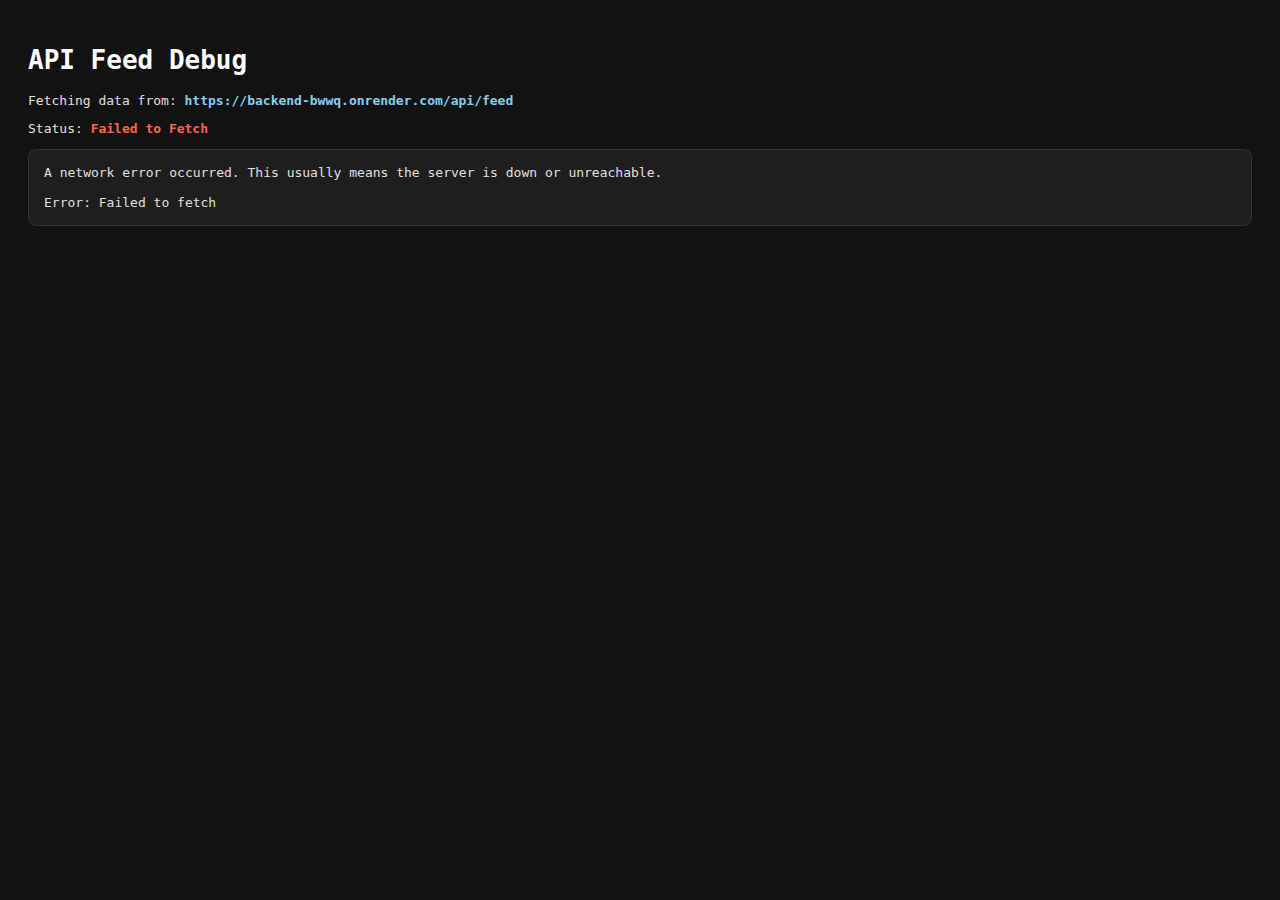
<file: www/debug.html>
<!DOCTYPE html>
<html lang="en">
<head>
    <meta charset="UTF-8">
    <meta name="viewport" content="width=device-width, initial-scale=1.0">
    <title>API Feed Debug</title>
    <style>
        body {
            font-family: monospace;
            background-color: #121212;
            color: #e0e0e0;
            padding: 20px;
        }
        pre {
            white-space: pre-wrap;
            word-wrap: break-word;
            background-color: #1e1e1e;
            padding: 15px;
            border-radius: 8px;
            border: 1px solid #333;
        }
        h1 {
            color: #fff;
        }
        #url {
            color: #87ceeb;
            word-break: break-all;
        }
        #status {
            font-weight: bold;
        }
        .success {
            color: #32cd32;
        }
        .error {
            color: #ff6347;
        }
    </style>
</head>
<body>
    <h1>API Feed Debug</h1>
    <p>Fetching data from: <strong id="url"></strong></p>
    <p>Status: <strong id="status">Loading...</strong></p>
    <pre id="output">Waiting for server response...</pre>

    <script>
        document.addEventListener('DOMContentLoaded', async () => {
            const apiUrl = 'https://backend-bwwq.onrender.com/api/feed';
            const urlEl = document.getElementById('url');
            const statusEl = document.getElementById('status');
            const outputEl = document.getElementById('output');

            urlEl.textContent = apiUrl;

            try {
                const response = await fetch(apiUrl);

                if (response.ok) {
                    statusEl.textContent = 'Success';
                    statusEl.className = 'success';
                    const data = await response.json();
                    // Format the JSON with an indent of 2 spaces for readability
                    outputEl.textContent = JSON.stringify(data, null, 2);
                } else {
                    statusEl.textContent = `Error: ${response.status}`;
                    statusEl.className = 'error';
                    const errorText = await response.text();
                    try {
                        // Try to parse as JSON for FastAPI errors
                        const errorJson = JSON.parse(errorText);
                        outputEl.textContent = JSON.stringify(errorJson, null, 2);
                    } catch (e) {
                        // If not JSON, just show the raw text
                        outputEl.textContent = errorText;
                    }
                }
            } catch (error) {
                statusEl.textContent = 'Failed to Fetch';
                statusEl.className = 'error';
                outputEl.textContent = `A network error occurred. This usually means the server is down or unreachable.\n\nError: ${error.message}`;
            }
        });
    </script>
</body>
</html>
</file>
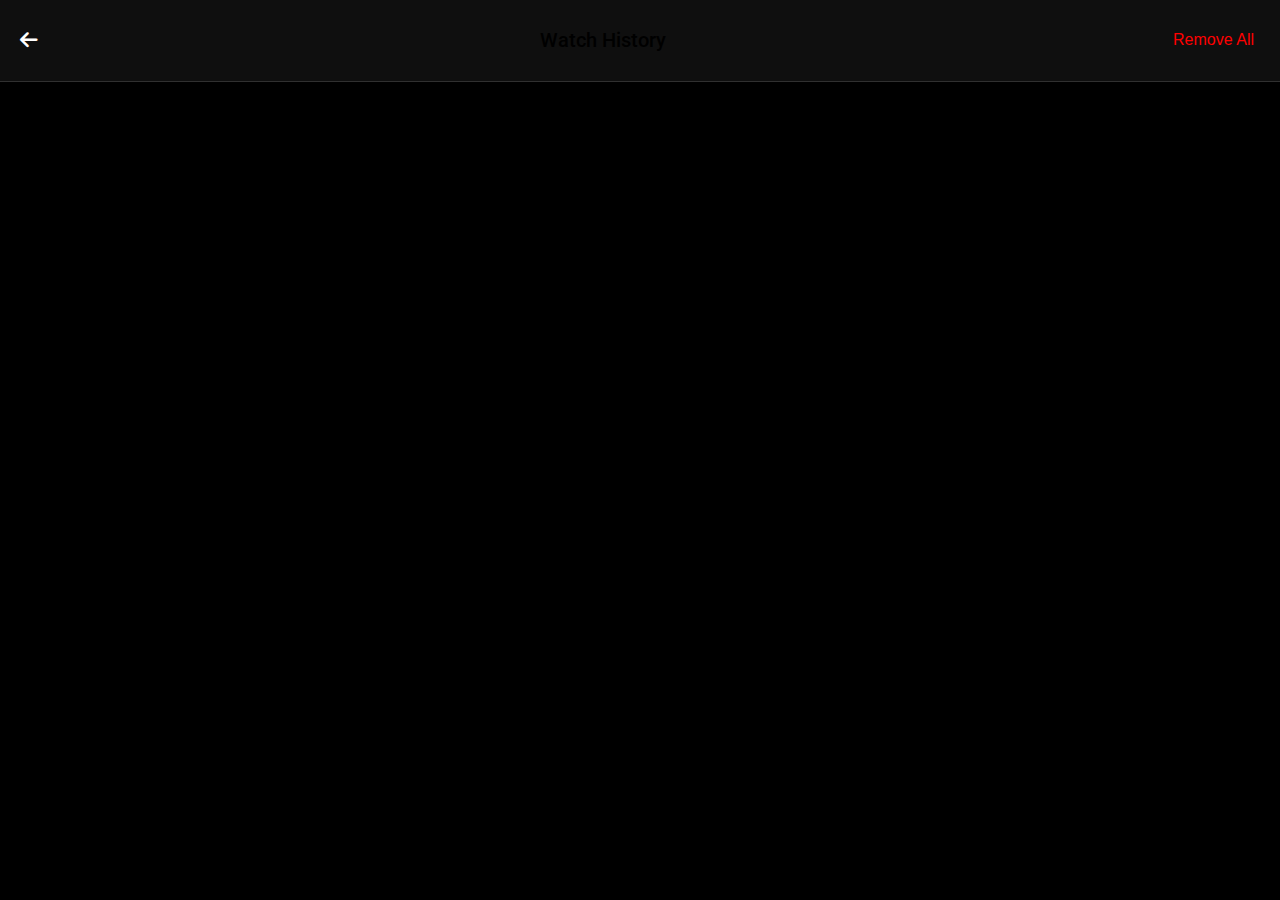
<file: www/history.html>
<!DOCTYPE html>
<html lang="en">
<head>
    <meta charset="UTF-8">
    <meta name="viewport" content="width=device-width, height=device-height, initial-scale=1.0, maximum-scale=1.0, minimum-scale=1.0, user-scalable=no, viewport-fit=cover">
    <title>Watch History - ΔTube</title>
    <link rel="stylesheet" href="https://cdnjs.cloudflare.com/ajax/libs/font-awesome/6.4.0/css/all.min.css">
    <link rel="stylesheet" href="styles.css">
    <link rel="stylesheet" href="history.css">
</head>
<body>
    <header class="history-header">
        <a href="settings.html" class="back-btn">
            <i class="fas fa-arrow-left"></i>
        </a>
        <h1 class="history-title">Watch History</h1>
        <button id="removeAllBtn" class="remove-all-btn">Remove All</button>
    </header>

    <div class="history-container" id="historyList">
        <!-- History items will be loaded here -->
    </div>

    <script>
        function fixVH() {
            let vh = window.innerHeight * 0.01;
            document.documentElement.style.setProperty('--vh', `${vh}px`);
        }
        fixVH();
        window.addEventListener('resize', fixVH);
    </script>
    <script src="database/db.js"></script>
    <script src="auth.js"></script>
    <script src="history.js"></script>
    <script src="script.js"></script>
</body>
</html>
</file>
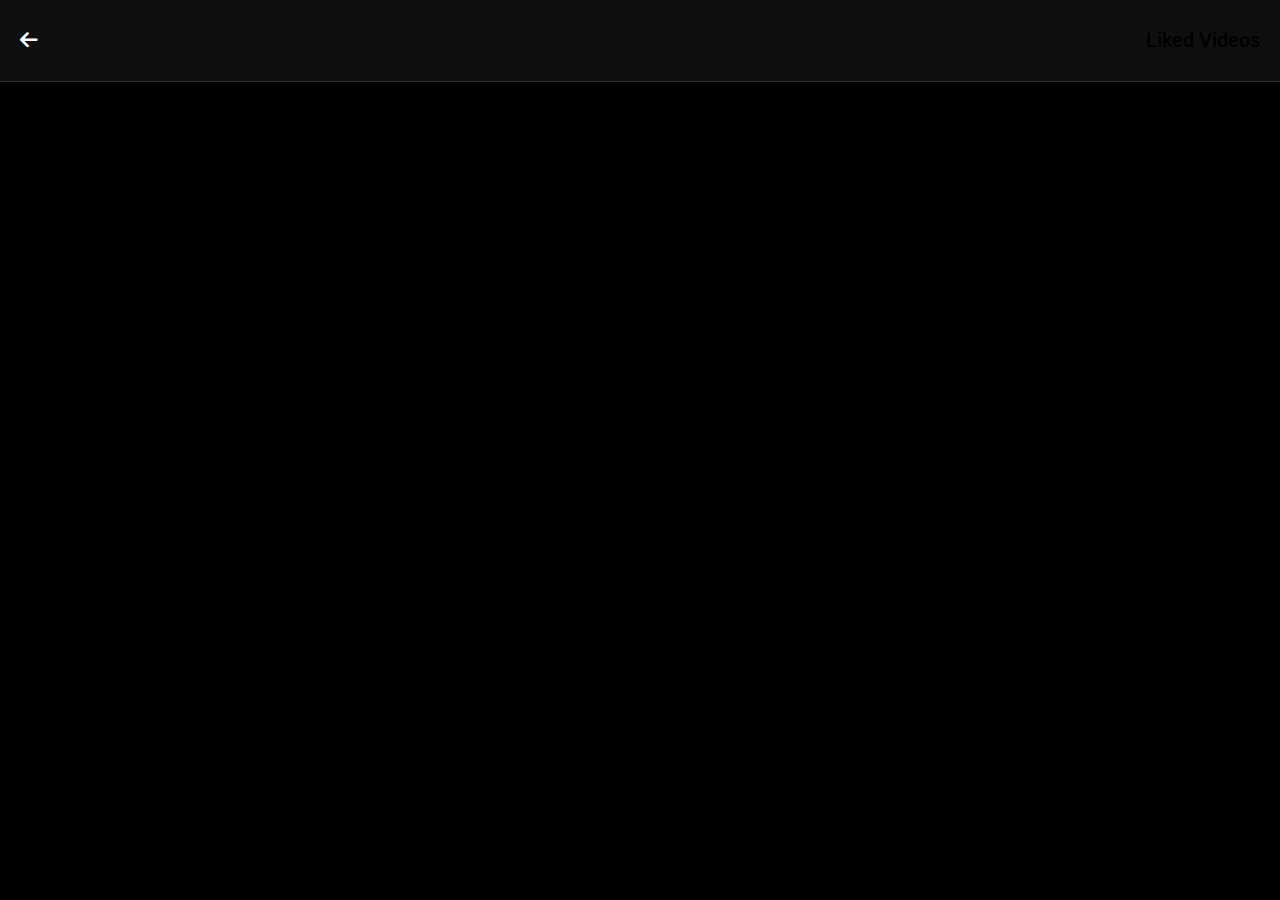
<file: www/liked.html>
<!DOCTYPE html>
<html lang="en">
<head>
    <meta charset="UTF-8">
    <meta name="viewport" content="width=device-width, height=device-height, initial-scale=1.0, maximum-scale=1.0, minimum-scale=1.0, user-scalable=no, viewport-fit=cover">
    <title>Liked Videos - ΔTube</title>
    <link rel="stylesheet" href="https://cdnjs.cloudflare.com/ajax/libs/font-awesome/6.4.0/css/all.min.css">
    <link rel="stylesheet" href="styles.css">
    <link rel="stylesheet" href="history.css">
</head>
<body>
    <header class="history-header">
        <a href="settings.html" class="back-btn">
            <i class="fas fa-arrow-left"></i>
        </a>
        <h1 class="history-title">Liked Videos</h1>
    </header>

    <div class="history-container" id="likedList">
        <!-- Liked videos will be loaded here -->
    </div>

    <script>
        function fixVH() {
            let vh = window.innerHeight * 0.01;
            document.documentElement.style.setProperty('--vh', `${vh}px`);
        }
        fixVH();
        window.addEventListener('resize', fixVH);
    </script>
    <script src="database/db.js"></script>
    <script src="auth.js"></script>
    <script src="liked.js"></script>
    <script src="script.js"></script>
</body>
</html>
</file>
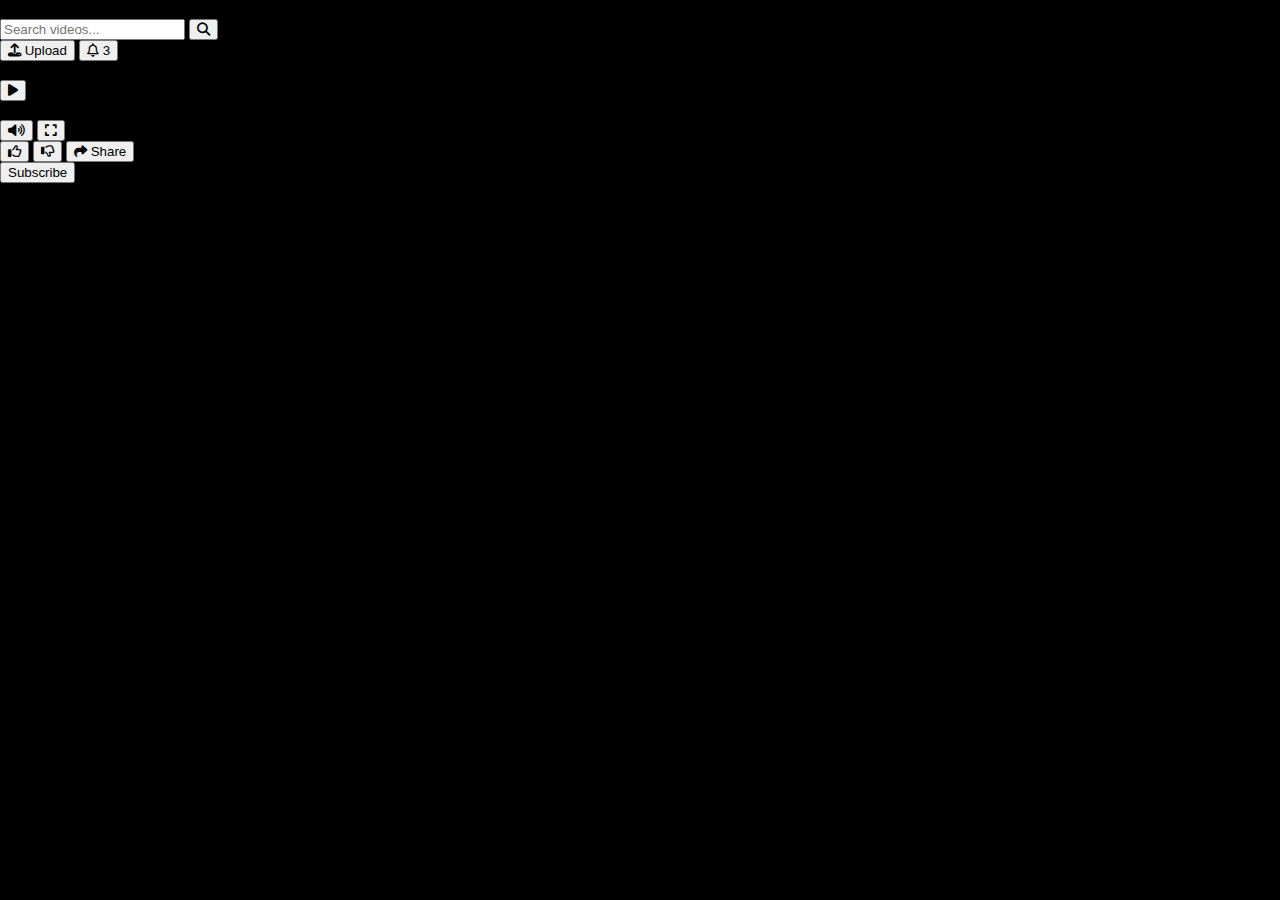
<file: www/long.html>
<!DOCTYPE html>
<html lang="en">
<head>
    <meta charset="UTF-8">
    <meta name="viewport" content="width=device-width, initial-scale=1.0">
    <title>ΔTube - Video Player</title>
    <link rel="stylesheet" href="https://cdnjs.cloudflare.com/ajax/libs/font-awesome/6.4.0/css/all.min.css">
    <link rel="stylesheet" href="https://fonts.googleapis.com/css2?family=Roboto:wght@300;400;500;700&display=swap">
    <link rel="stylesheet" href="styles.css">
</head>
<body>
    <!-- Header -->
    <header class="header">
        <div class="logo">
            <span class="logo-triangle">Δ</span>
            <span>Triangle</span>
        </div>

        <div class="search-bar">
            <div class="search-container">
                <input type="text" class="search-input" placeholder="Search videos...">
                <button class="search-btn">
                    <i class="fas fa-search"></i>
                </button>
            </div>
        </div>

        <div class="user-actions">
            <button class="upload-btn">
                <i class="fas fa-upload"></i>
                <span>Upload</span>
            </button>
            <button class="notification-btn">
                <i class="far fa-bell"></i>
                <span class="notification-count">3</span>
            </button>
            <div class="user-profile">U</div>
        </div>
    </header>

    <!-- Main Content -->
    <div class="player-main-container">
        <div class="player-content-area">
            <!-- Video Player -->
            <div class="video-player-container">
                <div class="video-player" id="videoPlayer">
                    <!-- Video will be loaded here -->
                </div>
                <div class="video-controls">
                    <button class="control-btn play-btn">
                        <i class="fas fa-play"></i>
                    </button>
                    <div class="progress-container">
                        <div class="progress-bar">
                            <div class="progress"></div>
                        </div>
                    </div>
                    <div class="time-display">0:00 / 0:00</div>
                    <button class="control-btn">
                        <i class="fas fa-volume-up"></i>
                    </button>
                    <button class="control-btn">
                        <i class="fas fa-expand"></i>
                    </button>
                </div>
            </div>

            <!-- Video Info -->
            <div class="video-info">
                <div class="video-tags" id="videoTags">
                    <!-- Tags will be loaded here -->
                </div>
                <h1 class="video-title" id="videoTitle"></h1>
                <div class="video-stats">
                    <div class="views-date" id="videoStats"></div>
                    <div class="engagement-buttons">
                        <button class="engagement-btn" id="likeBtn">
                            <i class="far fa-thumbs-up"></i>
                            <span></span>
                        </button>
                        <button class="engagement-btn" id="dislikeBtn">
                            <i class="far fa-thumbs-down"></i>
                        </button>
                        <button class="engagement-btn" id="shareBtn">
                            <i class="fas fa-share"></i>
                            <span>Share</span>
                        </button>
                    </div>
                </div>
            </div>

            <!-- Channel Info -->
            <div class="channel-info">
                <div class="channel-left">
                    <div class="channel-avatar" id="channelAvatar"></div>
                    <div class="channel-details">
                        <div class="channel-name" id="channelName"></div>
                        <div class="channel-subscribers" id="channelSubs"></div>
                    </div>
                </div>
                <button class="subscribe-btn" id="subscribeBtn">Subscribe</button>
            </div>
        </div>

        <!-- Recommendations -->
        <div class="player-recommendations-area">
            <h3 class="section-title" style="font-size: 20px;">
                <i class="fas fa-thumbs-up"></i>
                Recommended
            </h3>
            <div class="recommendations-grid" id="recommendationsGrid">
                <!-- Recommendations will be loaded by recommendation.js -->
            </div>
        </div>
    </div>

    <script src="config.js"></script>
    <script src="recommendation.js"></script>
    <script>
        document.addEventListener('DOMContentLoaded', function() {
            const urlParams = new URLSearchParams(window.location.search);
            const videoId = parseInt(urlParams.get('videoId'));

            const video = videoDatabase.longVideos.find(v => v.id === videoId);

            if (video) {
                // Populate video details
                document.getElementById('videoTitle').textContent = video.title;
                document.getElementById('videoStats').textContent = `${video.views} views • ${video.timeAgo}`;
                document.getElementById('likeBtn').querySelector('span').textContent = video.likes;
                document.getElementById('channelName').textContent = video.channel;
                document.getElementById('channelSubs').textContent = `${video.subscribers} subscribers`;
                document.getElementById('channelAvatar').textContent = video.channelInitials;

                // Populate video tags
                const tagsContainer = document.getElementById('videoTags');
                tagsContainer.innerHTML = '';
                video.tags.forEach(tag => {
                    const tagElement = document.createElement('span');
                    tagElement.className = 'video-tag';
                    tagElement.textContent = tag;
                    tagsContainer.appendChild(tagElement);
                });

                // Load video player
                const player = document.getElementById('videoPlayer');
                player.innerHTML = `
                    <div style="display: flex; align-items: center; justify-content: center; height: 100%; background: linear-gradient(45deg, #000, #333);">
                        <div style="text-align: center; color: white;">
                            <div style="font-size: 48px; margin-bottom: 16px;">▶️</div>
                            <div>Now Playing: ${video.title}</div>
                        </div>
                    </div>
                `;
            }
        });
    </script>
</body>
</html>
</file>
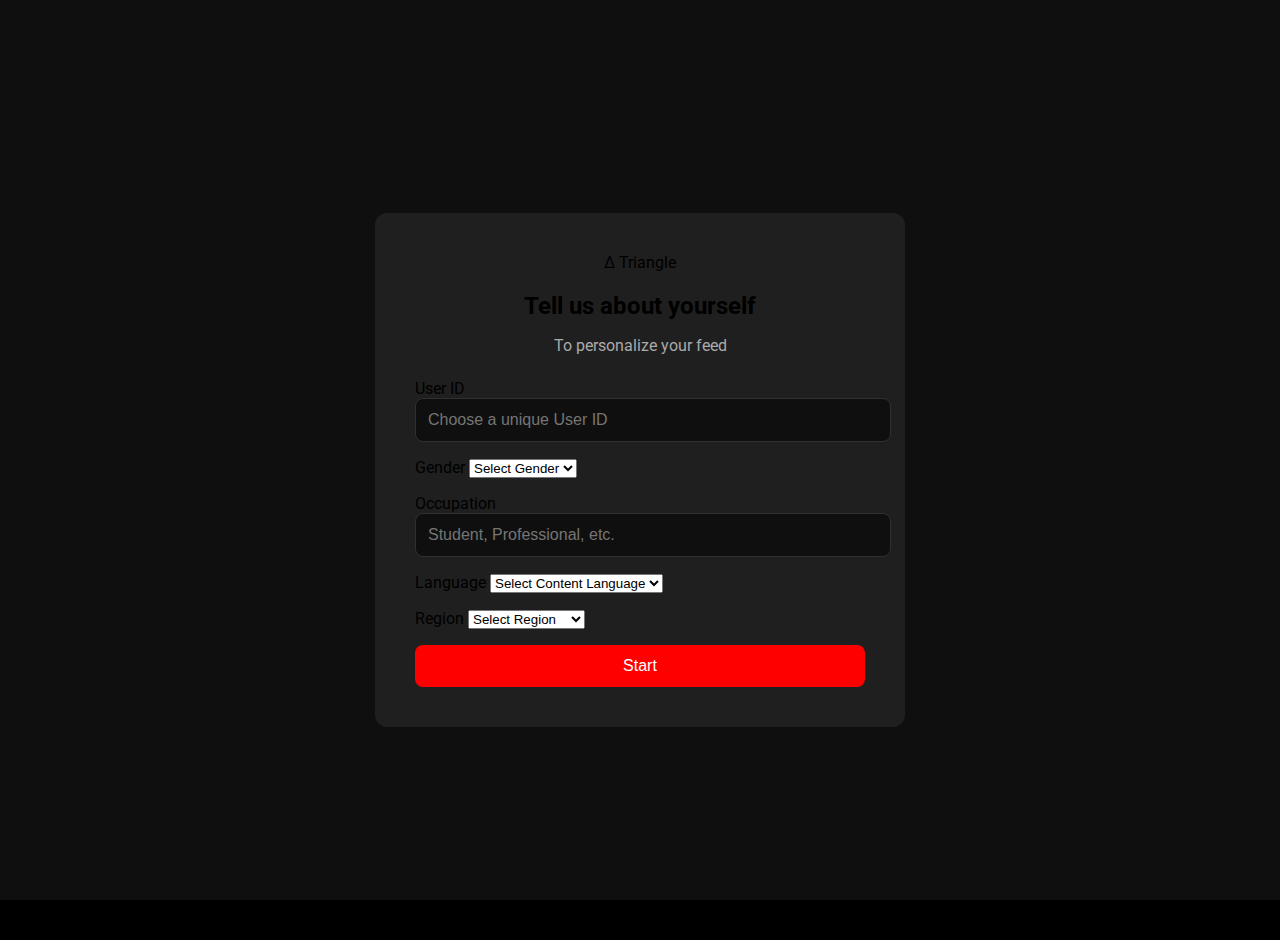
<file: www/onboard.html>
<!DOCTYPE html>
<html lang="en">
<head>
    <meta charset="UTF-8">
    <meta name="viewport" content="width=device-width, initial-scale=1.0">
    <title>Welcome - ΔTube</title>
    <link rel="stylesheet" href="https://fonts.googleapis.com/css2?family=Roboto:wght@300;400;500;700&display=swap">
    <link rel="stylesheet" href="styles.css">
    <link rel="stylesheet" href="auth.css">
</head>
<body>
    <div class="auth-container">
        <div class="auth-box onboard-box">
            <div class="logo auth-logo">
                <span class="logo-triangle">Δ</span>
                <span>Triangle</span>
            </div>
            <h2>Tell us about yourself</h2>
            <p class="subtitle">To personalize your feed</p>
            <form id="onboardForm">
                <div class="form-group">
                    <label>User ID</label>
                    <input type="text" id="userId" placeholder="Choose a unique User ID" required>
                </div>
                <div class="form-group">
                    <label>Gender</label>
                    <select id="gender" required>
                        <option value="" disabled selected>Select Gender</option>
                        <option value="male">Male</option>
                        <option value="female">Female</option>
                        <option value="other">Other</option>
                    </select>
                </div>
                <div class="form-group">
                    <label>Occupation</label>
                    <input type="text" id="occupation" placeholder="Student, Professional, etc." required>
                </div>
                <div class="form-group">
                    <label>Language</label>
                    <select id="language" required>
                        <option value="" disabled selected>Select Content Language</option>
                        <option value="English">English</option>
                        <option value="Hindi">Hindi</option>
                        <option value="Tamil">Tamil</option>
                        <option value="Telugu">Telugu</option>
                        <option value="Malayalam">Malayalam</option>
                        <option value="Kannada">Kannada</option>
                        <option value="Spanish">Spanish</option>
                    </select>
                </div>
                <div class="form-group">
                    <label>Region</label>
                    <select id="region" required>
                        <option value="" disabled selected>Select Region</option>
                        <option value="IN">India</option>
                        <option value="US">United States</option>
                        <option value="UK">United Kingdom</option>
                        <option value="CA">Canada</option>
                        <option value="AU">Australia</option>
                    </select>
                </div>
                <button type="submit" class="auth-btn">Start</button>
            </form>
        </div>
    </div>
    <script src="database/db.js"></script>
    <script src="auth.js"></script>
</body>
</html>
</file>
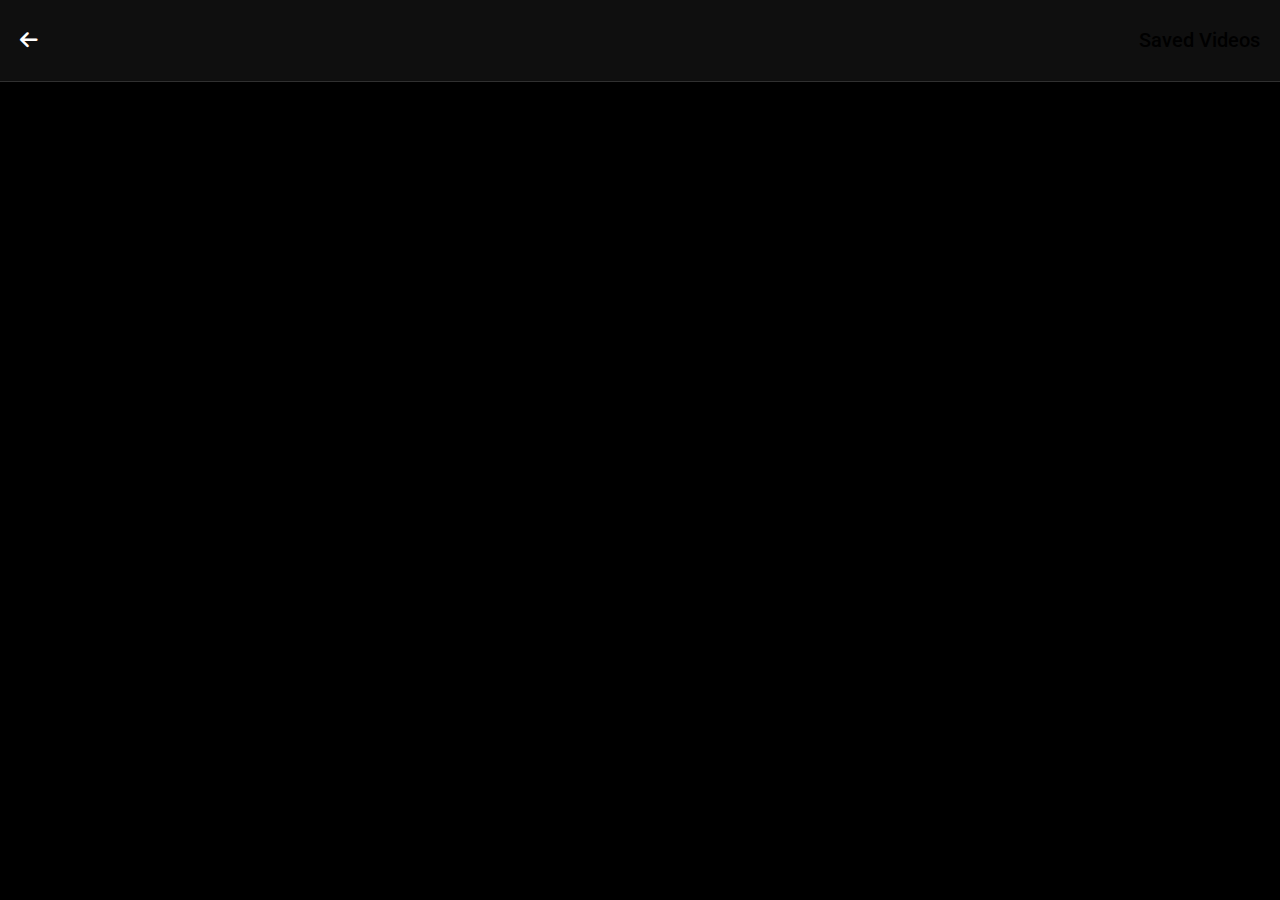
<file: www/saved.html>
<!DOCTYPE html>
<html lang="en">
<head>
    <meta charset="UTF-8">
    <meta name="viewport" content="width=device-width, height=device-height, initial-scale=1.0, maximum-scale=1.0, minimum-scale=1.0, user-scalable=no, viewport-fit=cover">
    <title>Saved Videos - ΔTube</title>
    <link rel="stylesheet" href="https://cdnjs.cloudflare.com/ajax/libs/font-awesome/6.4.0/css/all.min.css">
    <link rel="stylesheet" href="styles.css">
    <link rel="stylesheet" href="history.css">
</head>
<body>
    <header class="history-header">
        <a href="settings.html" class="back-btn">
            <i class="fas fa-arrow-left"></i>
        </a>
        <h1 class="history-title">Saved Videos</h1>
    </header>

    <div class="history-container" id="savedList">
        <!-- Saved videos will be loaded here -->
    </div>

    <script>
        function fixVH() {
            let vh = window.innerHeight * 0.01;
            document.documentElement.style.setProperty('--vh', `${vh}px`);
        }
        fixVH();
        window.addEventListener('resize', fixVH);
    </script>
    <script src="database/db.js"></script>
    <script src="auth.js"></script>
    <script src="saved.js"></script>
    <script src="script.js"></script>
</body>
</html>
</file>
<file: www/styles.css>
@import url('https://fonts.googleapis.com/css2?family=Roboto:wght@300;400;500;700&display=swap');
@import url('https://fonts.cdnfonts.com/css/billabong');

:root {
    --primary: #FF0000;
    --secondary: #FD1D1D;
    --accent: #833AB4;
    --dark-bg: #0f0f0f;
    --surface-dark: #1f1f1f;
    --text-primary: #ffffff;
    --text-secondary: #aaaaaa;
    --border-color: #303030;
    --hover-color: #272727;
    --reels-gradient: linear-gradient(45deg, #405DE6, #5851DB, #833AB4, #C13584, #E1306C, #FD1D1D);
    --header-height: 60px;
    --nav-height: 60px;
    --safe-area-top: env(safe-area-inset-top, 0px);
    --safe-area-bottom: env(safe-area-inset-bottom, 0px);
    --nav-bg: #ffffff;
    --nav-text: #606060;
    --nav-active: #FF0000;
}

html, body {
    margin: 0;
    padding: 0;
    width: 100%;
    height: 100%;
    background: #000;
    overflow: hidden;
}

body {
    font-family: 'Roboto', sans-serif;
}

/* Main Feed Container */
.videos-grid {
    height: calc(100vh - var(--nav-height) - var(--safe-area-bottom));
    overflow-y: scroll;
    scroll-snap-type: y mandatory;
    -webkit-overflow-scrolling: touch;
}

/* Full-Screen Video Card */
.video-card {
    width: 100%;
    height: 100%;
    position: relative;
    scroll-snap-align: start;
    scroll-snap-stop: always;
    background-color: #000;
}

.video-player, .card-thumbnail {
    position: absolute;
    top: 0;
    left: 0;
    width: 100%;
    height: 100%;
    object-fit: cover;
}

/* Overlay for UI elements */
.video-overlay {
    position: absolute;
    top: 0;
    left: 0;
    width: 100%;
    height: 100%;
    display: flex;
    flex-direction: column;
    justify-content: space-between;
    padding: 20px;
    padding-top: calc(20px + var(--safe-area-top));
    background: linear-gradient(to top, rgba(0,0,0,0.4) 0%, transparent 30%, transparent 70%, rgba(0,0,0,0.4) 100%);
    pointer-events: none; /* Allow clicks to pass through to video */
}

.video-header {
    display: flex;
    align-items: center;
    gap: 10px;
    pointer-events: auto;
}

.channel-avatar-small {
    width: 40px;
    height: 40px;
    border-radius: 50%;
    object-fit: cover;
}

.channel-name-small {
    font-weight: 600;
    font-size: 16px;
    color: #fff;
    text-shadow: 0 1px 2px rgba(0,0,0,0.5);
}

.video-footer {
    display: flex;
    justify-content: space-between;
    align-items: flex-end;
}

.video-info {
    flex: 1;
    min-width: 0;
    pointer-events: auto;
}

.video-title {
    font-weight: 600;
    font-size: 16px;
    margin: 0;
    color: #fff;
    text-shadow: 0 1px 2px rgba(0,0,0,0.5);
    display: -webkit-box;
    -webkit-line-clamp: 2;
    -webkit-box-orient: vertical;
    overflow: hidden;
}

.video-actions-vertical {
    display: flex;
    flex-direction: column;
    gap: 20px;
    pointer-events: auto;
}

.video-action-btn {
    background: none;
    border: none;
    color: white;
    display: flex;
    flex-direction: column;
    align-items: center;
    gap: 4px;
    cursor: pointer;
    font-size: 14px;
    text-shadow: 0 1px 2px rgba(0,0,0,0.5);
}

.video-action-btn i {
    font-size: 28px;
}

/* Mobile Navigation */
.mobile-nav {
    display: flex;
    position: fixed;
    bottom: 0;
    left: 0;
    right: 0;
    height: calc(var(--nav-height) + var(--safe-area-bottom));
    background-color: var(--nav-bg);
    border-top: 1px solid var(--border-color);
    padding-bottom: var(--safe-area-bottom);
    z-index: 2000;
}

.mobile-nav-items {
    display: flex;
    justify-content: space-around;
    align-items: center;
    width: 100%;
    height: 100%;
}

.mobile-nav-item {
    display: flex;
    flex-direction: column;
    align-items: center;
    justify-content: center;
    color: var(--nav-text);
    text-decoration: none;
    flex: 1;
}

.mobile-nav-item.active {
    color: var(--nav-active);
}

.mobile-nav-item i {
    font-size: 24px;
    margin-bottom: 4px;
    color: inherit;
}

.mobile-nav-item span {
    font-size: 10px;
    color: inherit;
}
</file>
<file: www/history.css>
.history-header {
    display: flex;
    justify-content: space-between;
    align-items: center;
    padding: 15px 20px;
    border-bottom: 1px solid var(--border-color);
    background-color: var(--dark-bg);
}

.back-btn {
    background: none;
    border: none;
    color: var(--text-primary);
    font-size: 20px;
    cursor: pointer;
}

.history-title {
    font-size: 20px;
    font-weight: 500;
}

.remove-all-btn {
    background: none;
    border: none;
    color: var(--primary);
    font-size: 16px;
    font-weight: 500;
    cursor: pointer;
}

.history-container {
    padding: 20px;
}

.history-item {
    display: flex;
    align-items: center;
    gap: 16px;
    margin-bottom: 16px;
    cursor: pointer;
}

.history-thumbnail {
    width: 160px;
    height: 90px;
    border-radius: 8px;
    background-size: cover;
    background-position: center;
}

.history-info .title {
    font-weight: 500;
    margin-bottom: 4px;
}

.history-info .channel {
    color: var(--text-secondary);
    font-size: 14px;
}
</file>
<file: www/auth.css>
.auth-container {
    display: flex;
    justify-content: center;
    align-items: center;
    min-height: 100vh;
    background-color: var(--dark-bg);
    padding: 20px;
}

.auth-box {
    background-color: var(--surface-dark);
    padding: 40px;
    border-radius: 12px;
    text-align: center;
    width: 100%;
    max-width: 450px;
}

.auth-logo {
    margin-bottom: 16px;
    justify-content: center;
}

.auth-box h2 {
    margin-bottom: 8px;
    text-align: center;
}

.auth-box .subtitle {
    text-align: center;
    color: var(--text-secondary);
    margin-bottom: 24px;
}

.form-group {
    margin-bottom: 16px;
    text-align: left;
}

.form-group input {
    width: 100%;
    padding: 12px;
    border-radius: 8px;
    border: 1px solid var(--border-color);
    background-color: var(--dark-bg);
    color: var(--text-primary);
    font-size: 16px;
}

.auth-btn {
    width: 100%;
    padding: 12px;
    border-radius: 8px;
    border: none;
    background-color: var(--primary);
    color: white;
    font-size: 16px;
    font-weight: 500;
    cursor: pointer;
    margin-top: 16px;
    display: flex;
    align-items: center;
    justify-content: center;
}

.google-btn {
    background-color: #4285F4;
}

.google-btn i {
    margin-right: 10px;
}

.separator {
    margin: 20px 0;
    color: var(--text-secondary);
    text-transform: uppercase;
    font-size: 12px;
    font-weight: 500;
}

.auth-switch {
    margin-top: 24px;
    color: var(--text-secondary);
}

.auth-switch a {
    color: var(--primary);
    text-decoration: none;
}
</file>
